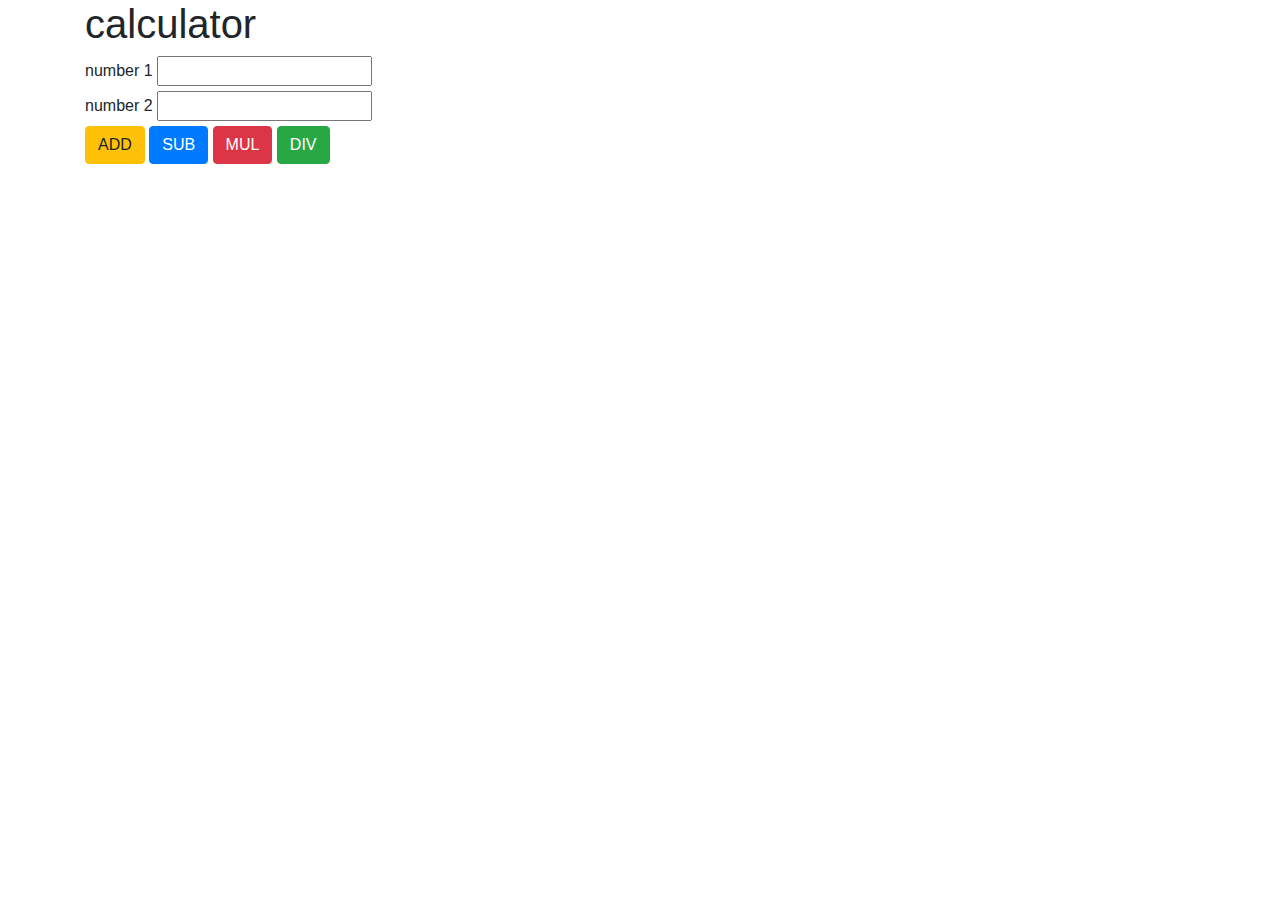
<file: cal.html>
<html>
<head>
<link rel="stylesheet" href="https://stackpath.bootstrapcdn.com/bootstrap/4.4.1/css/bootstrap.min.css" >
<script src="https://code.jquery.com/jquery-3.4.1.slim.min.js" ></script>
<script src="https://cdn.jsdelivr.net/npm/popper.js@1.16.0/dist/umd/popper.min.js" ></script>
<script src="https://stackpath.bootstrapcdn.com/bootstrap/4.4.1/js/bootstrap.min.js" ></script>


</head>
<body>
<div class="container">
<h1>calculator</h1>
<label for="n">number 1</label>
<input type="text" id="n"></input>
<br>
<label for="m">number 2</label>
<input type="text" id="m"></input>
<br>

<button type="button" class="btn btn-warning" onclick="add()">ADD</button>
<button type="button" class="btn btn-Primary" onclick="sub()">SUB</button>
<button type="button" class="btn btn-Danger" onclick="mul()">MUL</button>
<button type="button" class="btn btn-Success" onclick="div()">DIV</button>
<h1  id="result" style="background-color:lightyellow;">  </h1>

</div>
<script src="cal.js">
</script>
</body>
</html>
</file>
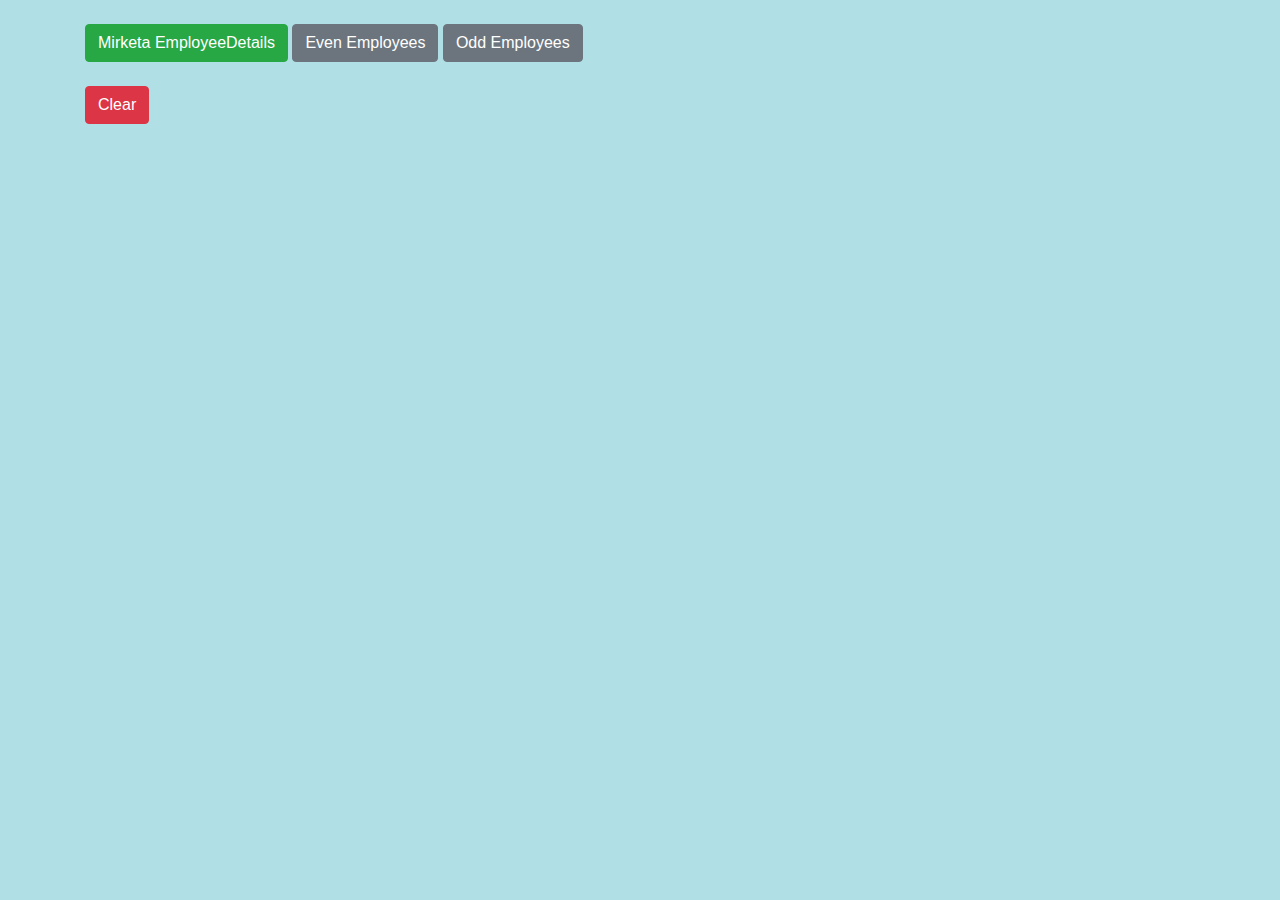
<file: data.html>
<html>
<head>
<link rel="stylesheet" href="https://stackpath.bootstrapcdn.com/bootstrap/4.4.1/css/bootstrap.min.css" >
<script src="https://code.jquery.com/jquery-3.4.1.slim.min.js" ></script>
<script src="https://cdn.jsdelivr.net/npm/popper.js@1.16.0/dist/umd/popper.min.js" ></script>
<script src="https://stackpath.bootstrapcdn.com/bootstrap/4.4.1/js/bootstrap.min.js" ></script>

<script src="data.js"></script>

</head>
<body class="container">
<br>

<button type="button" class="btn btn-success" onclick="hello(0)">Mirketa EmployeeDetails</button>
<button type="button" class="btn btn-secondary" onclick="hello(1)">Even Employees</button>
<button type="button" class="btn btn-secondary" onclick="hello(2)">Odd Employees</button>


<br>
<div id="result" ></div><br>
<button type="button" class="btn btn-Danger" onclick="eraseText()">Clear</button>
<body style="background-color:powderblue;">

</body>
</html>
</html>
</file>
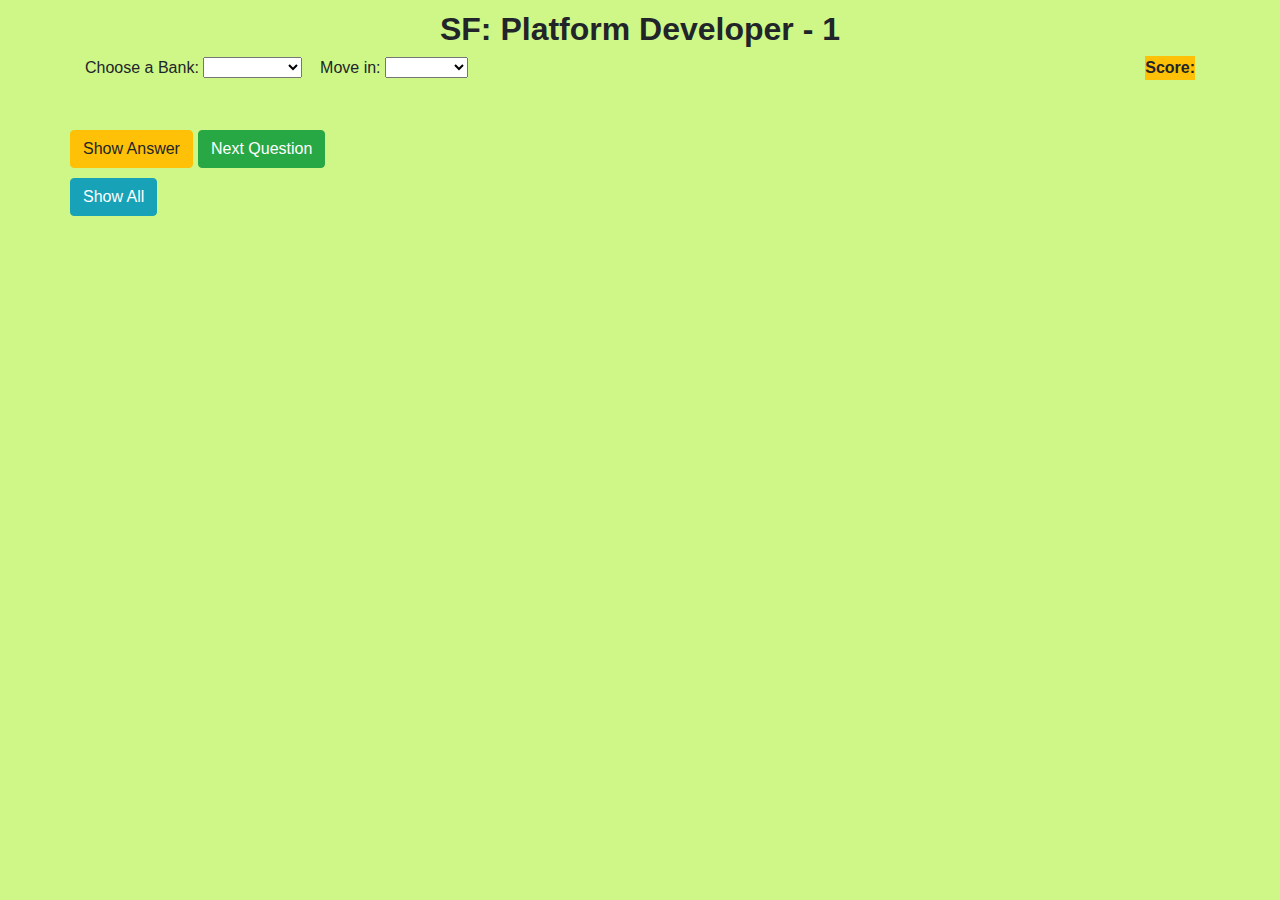
<file: sf.html>
<html>
<head>
  <title>C-Batch Exam Practice - 17 Jan 2022</title>
  <meta charset="utf-8">
  <meta name="viewport" content="width=device-width, initial-scale=1">
  
  <link rel="stylesheet" href="https://cdn.jsdelivr.net/npm/bootstrap@4.6.1/dist/css/bootstrap.min.css">
  <script src="https://cdn.jsdelivr.net/npm/jquery@3.5.1/dist/jquery.slim.min.js"></script>
  <script src="https://cdn.jsdelivr.net/npm/bootstrap@4.6.1/dist/js/bootstrap.bundle.min.js"></script>
  
  <link rel="stylesheet" href="sf.css">
  <script type = "text/javascript" src="sf.js?v=1"></script>
</head>

<body onload="loadWords()">
<div class="container">
	<h2 class="text-center"><strong>SF: Platform Developer - 1</strong></h2>

	<label for="chapters">Choose a Bank:</label>
	<select name="chapters" id="chapters" onchange="nextQuote()">
	  <option value="1">Himanshu</option>
	  <option value="2">Himanshi</option>
	  <option value="3">Harsh</option>
	  <option value="4">Saurabh</option>
	  <option value="5">Shubhangi</option>
	  <option value="6">Faisal</option>
	</select>
	&nbsp;&nbsp;
	<label for="choice">Move in:</label>
	<select name="choice" id="choice">
	  <option value="order">Order</option>
	  <option value="random">Random</option>
	</select>
	<label class="display-6 float-right bg-warning font-weight-bold" id="lblScore">Score: </label>
	
	<!--Display QUESTION here -->
	<div class="row"><h1 class="display-6 text-danger"><label id="question">Question</label></h1></div>
	
	<!--Display OPTIONS here -->
	<div id="AllOptions">
		<!--OPTIONS -->
	</div>

	<!--ANSWER -->
	<blockquote><p class="h2" id="answer">Answer</p></blockquote>
	
	<div class="row">
		<button type="button" accesskey="a" class="btn btn-warning" style="margin: 10px 5px 0px 0px;" onclick = "showAnswer()">Show Answer</button>
		<button type="button" accesskey="n" class="btn btn-success" style="margin: 10px 5px 0px 0px;" onclick = "nextQuote()">Next Question</button>
	</div>
	
	<!--SHOW ALL and Table-->
	<div class="row"><button type="button" accesskey="l" class="btn btn-info" style="margin: 10px 5px 0px 0px;" onclick = "showAll()">Show All</button></div>
	
	<!--TABLE-->
	<div id="qsTable" class="bg-light">
	</div>

</div>
</body>
</html>
</file>
<file: sf.css>
body {
	margin:10px;
	font-family: sans-serif !important;
	background: #cef788;
}
</file>
